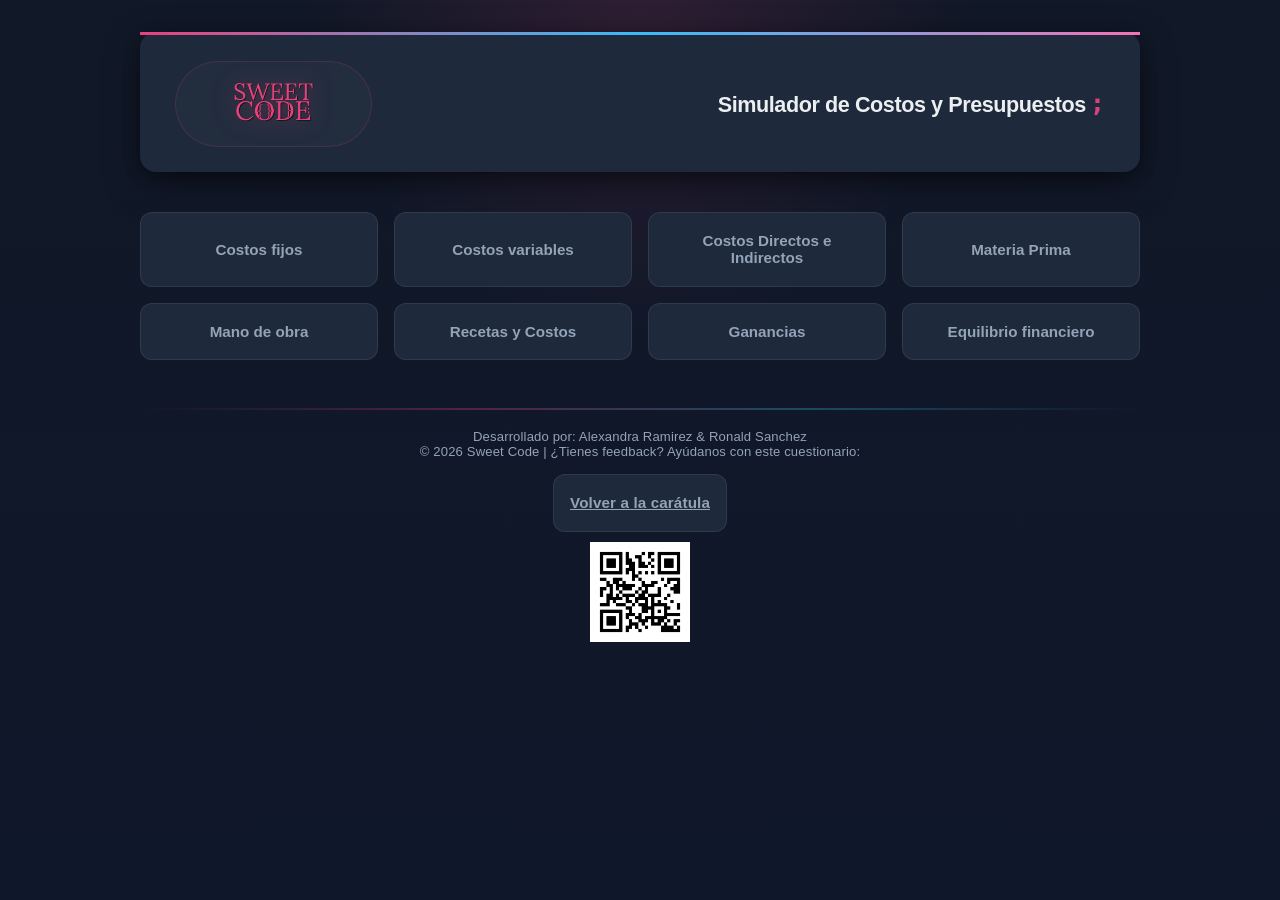
<file: index.html>
<!DOCTYPE html>
<html lang="es">

<head>
    <meta charset="UTF-8">
    <meta name="viewport" content="width=device-width, initial-scale=1.0">
    <title>Costos y Presupuestos | Sweet Code</title>
    <link rel="stylesheet" href="styles.css">
</head>

<body>
    <header>
        <div class="logo">
            <img src="sweetCode2.png">
        </div>
        <h1>Simulador de Costos y Presupuestos</h1>
    </header>
    <nav>
        <button class="boton-secundario" onclick="mostrarSeccion('fijos')">Costos fijos</button>
        <button class="boton-secundario" onclick="mostrarSeccion('variables')">Costos variables</button>
        <button class="boton-secundario" onclick="mostrarSeccion('directos')">Costos Directos e Indirectos</button>
        <button class="boton-secundario" onclick="mostrarSeccion('materia')">Materia Prima</button>
        <button class="boton-secundario" onclick="mostrarSeccion('manoDeObra')">Mano de obra</button>
        <button class="boton-secundario" onclick="mostrarSeccion('recetas')">Recetas y Costos</button>
        <button class="boton-secundario" onclick="mostrarSeccion('ganancias')">Ganancias</button>
        <button class="boton-secundario" onclick="mostrarSeccion('equilibrio')">Equilibrio financiero</button>
    </nav>
    <main class="simulador">

        <section id="fijos" class="pantalla seccion-contenedor">
            <h2 class="titulo-seccion">Costos Fijos Mensuales</h2>
            <div id="bloque_explicacion_fijos" class="bloque-teoria"></div>
        </section>

        <section id="variables" class="pantalla seccion-contenedor">
            <h2 class="titulo-seccion">Costos Variables Operativos</h2>
            <div id="bloque_explicacion_variables" class="bloque-teoria"></div>
        </section>

        <section id="directos" class="pantalla seccion-contenedor">
            <h2 class="titulo-seccion">Costos Directos e Indirectos</h2>
            <div id="bloque_explicacion_directos" class="bloque-teoria"></div>
        </section>

        <section id="materia" class="pantalla seccion-contenedor">
            <h2 class="titulo-seccion">Registro de Insumos (Materia Prima)</h2>
            <div id="bloque_explicacion_materia" class="bloque-teoria"></div>
        </section>

        <section id="manoDeObra" class="pantalla seccion-contenedor">
            <h2 class="titulo-seccion">Mano de Obra</h2>
            <div id="bloque_explicacion_manoDeObra" class="bloque-teoria"></div>
        </section>

        <section id="recetas" class="pantalla seccion-contenedor">
            <h2 class="titulo-seccion">Estructuración de Recetas y Costos</h2>
            <div id="bloque_explicacion_recetas" class="bloque-teoria"></div>
        </section>

        <section id="ganancias" class="pantalla seccion-contenedor">
            <h2 class="titulo-seccion">Ganancia (o Utilidad)</h2>
            <div id="bloque_explicacion_ganancias" class="bloque-teoria"></div>
        </section>

        <section id="equilibrio" class="pantalla seccion-contenedor">
            <h2 class="titulo-seccion">Punto de Equilibrio Financiero</h2>
            <div id="bloque_explicacion_equilibrio" class="bloque-teoria"></div>
        </section>
    </main>
    <footer>
        <p>Desarrollado por: Alexandra Ramirez &amp; Ronald Sanchez</p>
        <p>© 2026 Sweet Code | ¿Tienes feedback? Ayúdanos con este cuestionario:</p>
        <br>
        <p><a class="boton-secundario" href="caratula.html">Volver a la carátula</a></p>
        <img src="qr.png" alt="QR Cuestionario" class="img-qr">
    </footer>

    <script src="teoria.js"></script>
    <script src="script.js"></script>
    <script src="utilitarios.js"></script>
</body>

</html>
</file>
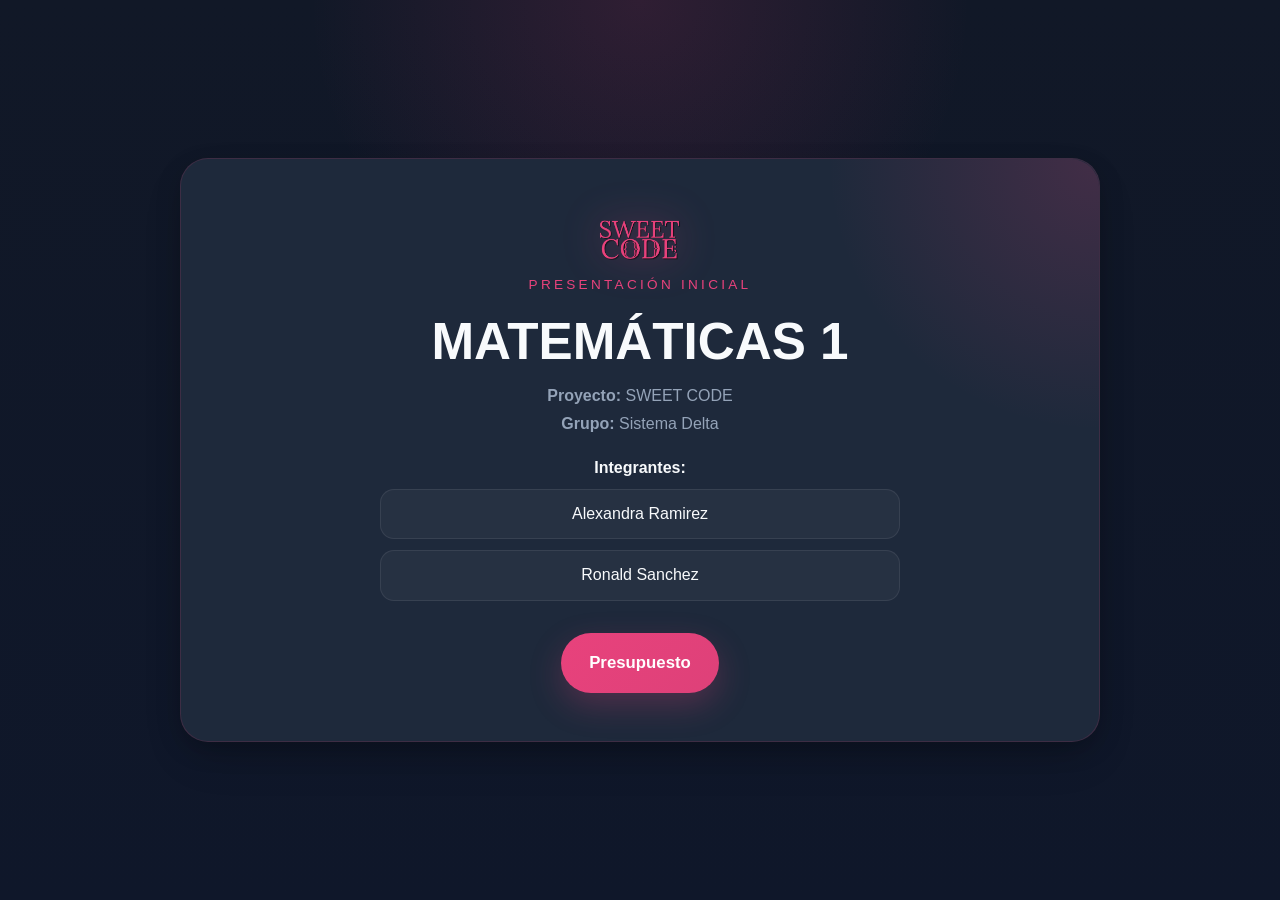
<file: caratula.html>
<!DOCTYPE html>
<html lang="es">
<head>
    <meta charset="UTF-8">
    <meta name="viewport" content="width=device-width, initial-scale=1.0">
    <title>Sweet Code | Carátula</title>
    <link rel="stylesheet" href="styles.css">
</head>
<body>
    <main class="caratula-contenedor">
        <section class="caratula-card card">
            <div class="caratula-logo">
                <img src="sweetCode2.png" alt="Logo Sweet Code">
            </div>
            <div class="caratula-texto">
                <p class="caratula-tag">Presentación inicial</p>
                <h1>MATEMÁTICAS 1</h1>
                <p class="caratula-item"><strong>Proyecto:</strong> SWEET CODE</p>
                <p class="caratula-item"><strong>Grupo:</strong> Sistema Delta</p>
                <div class="caratula-integrantes">
                    <p class="integrantes-titulo">Integrantes:</p>
                    <ul>
                        <li>Alexandra Ramirez</li>
                        <li>Ronald Sanchez</li>
                    </ul>
                </div>
                <a class="boton-principal" href="index.html">Presupuesto</a>
            </div>
        </section>
    </main>
</body>
</html>
</file>
<file: styles.css>
/* ==========================================================================
   CSS Variables
   ========================================================================== */
:root {
    --bg-principal: #0f172a;
    --bg-tarjetas: #1e293b;
    --texto-blanco: #f8fafc;
    --texto-gris: #94a3b8;
    --rosa-marca: #e8427c;
    --rosa-claro: #f472b6;
    --celeste-tech: #38bdf8;
    --naranja-merma: #f59e0b;
    --tipografia: 'Inter', 'Segoe UI', Roboto, sans-serif;
    --transicion: all 0.25s cubic-bezier(0.4, 0, 0.2, 1);
}

/* ==========================================================================
   Reset & Base
   ========================================================================== */
*,
*::before,
*::after {
    box-sizing: border-box;
    margin: 0;
    padding: 0;
}

input[type="number"]::-webkit-inner-spin-button,
input[type="number"]::-webkit-outer-spin-button {
    -webkit-appearance: none;
    margin: 0;
}

input[type="number"] {
    -moz-appearance: textfield;
}

body {
    min-height: 100vh;
    color: var(--texto-blanco);
    font-family: var(--tipografia);
    background: radial-gradient(circle at top, rgba(232, 66, 124, 0.14), transparent 30%),
                linear-gradient(180deg, #111827 0%, var(--bg-principal) 100%);
    padding: 2rem 1.5rem;
    display: flex;
    flex-direction: column;
    align-items: center;
}

/* ==========================================================================
   Header
   ========================================================================== */
header {
    width: 100%;
    max-width: 1000px;
    background-color: var(--bg-tarjetas);
    padding: 1.6rem 2.2rem;
    border-radius: 16px;
    margin-bottom: 2.5rem;
    display: flex;
    align-items: center;
    justify-content: space-between;
    gap: 2rem;
    border-top: 3px solid transparent;
    border-image: linear-gradient(90deg, var(--rosa-marca), var(--celeste-tech), var(--rosa-claro)) 1;
    border-image-slice: 1;
    box-shadow: 0 4px 16px rgba(0,0,0,0.3), 0 12px 40px -8px rgba(0,0,0,0.5);
}

header .logo {
    display: flex;
    align-items: center;
    justify-content: center;
    margin-bottom: 0;
    background: rgba(255,255,255,0.02);
    padding: 0.5rem 1.8rem;
    border-radius: 50px;
    border: 1px solid rgba(232,66,124,0.18);
    animation: aparecerLogo 0.8s ease-out forwards;
}

header .logo img {
    height: 68px;
    width: auto;
    display: block;
    object-fit: contain;
    transition: var(--transicion);
    filter: drop-shadow(0 0 12px rgba(232,66,124,0.35));
}

header .logo img:hover {
    transform: scale(1.03);
    filter: drop-shadow(0 0 20px rgba(232,66,124,0.5));
}

header h1 {
    font-size: 1.35rem;
    font-weight: 700;
    color: var(--texto-blanco);
    opacity: 0.95;
    text-align: right;
    letter-spacing: -0.02em;
    line-height: 1.4;
}

header h1::after {
    content: ';';
    color: var(--rosa-marca);
    font-family: monospace;
    font-size: 1.6rem;
    margin-left: 4px;
}

/* ==========================================================================
   Navigation
   ========================================================================== */
nav {
    width: 100%;
    max-width: 1000px;
    display: grid;
    grid-template-columns: repeat(auto-fit, minmax(220px, 1fr));
    gap: 1rem;
}

nav button {
    background-color: var(--bg-tarjetas);
    color: var(--texto-gris);
    border: 1px solid rgba(255,255,255,0.06);
    border-bottom: 2px solid transparent;
    padding: 1rem 0.9rem;
    font-size: 0.92rem;
    font-weight: 600;
    border-radius: 10px;
    cursor: pointer;
    text-align: center;
    transition: var(--transicion);
}

nav button:hover {
    color: var(--texto-blanco);
    background-color: rgba(30,41,59,0.9);
    border-bottom-color: var(--rosa-marca);
    transform: translateY(-2px);
    box-shadow: 0 4px 12px rgba(225,29,72,0.15), 0 8px 24px -4px rgba(0,0,0,0.3);
}

nav button:focus {
    outline: 2px solid var(--celeste-tech);
    outline-offset: 2px;
}

/* ==========================================================================
   Animations
   ========================================================================== */
@keyframes aparecerLogo {
    from { opacity: 0; transform: translateY(-15px); }
    to { opacity: 1; transform: translateY(0); }
}

@keyframes suavizarEntrada {
    from { opacity: 0; transform: translateY(10px); }
    to { opacity: 1; transform: translateY(0); }
}

/* ==========================================================================
   Reusable Classes
   ========================================================================== */
.card {
    background-color: var(--bg-tarjetas);
    border: 1px solid rgba(232,66,124,0.15);
    border-radius: 18px;
    box-shadow: 0 8px 24px rgba(0,0,0,0.18), 0 20px 48px -12px rgba(0,0,0,0.2);
}

.flex-center {
    display: flex;
    align-items: center;
    justify-content: center;
}

.text-center { text-align: center !important; }

.seccion-contenedor {
    width: 100%;
    max-width: 1000px;
    margin: 0 auto 2.5rem;
    padding: 2rem 1.5rem;
}

.titulo-seccion {
    font-size: 1.5rem;
    font-weight: 700;
    color: var(--texto-blanco);
    margin-bottom: 1.5rem;
    position: relative;
    letter-spacing: -0.02em;
    padding-left: 1rem;
}

.titulo-seccion::before {
    content: '';
    position: absolute;
    left: 0;
    top: 15%;
    height: 70%;
    width: 3px;
    background: linear-gradient(180deg, var(--celeste-tech), var(--rosa-marca));
    border-radius: 3px;
    box-shadow: 0 0 8px rgba(56,189,248,0.3);
}

.texto-destacado {
    color: var(--texto-gris);
    font-weight: 600;
}

.img-qr {
    width: 100px;
    height: 100px;
    margin-top: 10px;
}

.boton-principal {
    display: inline-flex;
    align-items: center;
    justify-content: center;
    padding: 1.25rem 1.75rem;
    border-radius: 999px;
    background: linear-gradient(135deg, var(--rosa-marca), rgba(232,66,124,0.95));
    color: #ffffff;
    font-size: 1.05rem;
    font-weight: 700;
    text-decoration: none;
    transition: var(--transicion);
    box-shadow: 0 12px 32px rgba(232,66,124,0.25);
}

.boton-principal:hover,
.boton-principal:focus-visible {
    transform: translateY(-3px);
    box-shadow: 0 8px 20px rgba(232,66,124,0.3), 0 20px 48px rgba(232,66,124,0.2);
}

.boton-secundario {
    background-color: var(--bg-tarjetas);
    color: var(--texto-gris);
    border: 1px solid rgba(255,255,255,0.08);
    padding: 1.2rem 1rem;
    font-size: 0.95rem;
    font-weight: 600;
    border-radius: 12px;
    cursor: pointer;
    text-align: center;
    transition: var(--transicion);
    display: inline-flex;
    align-items: center;
    justify-content: center;
    gap: 0.5rem;
}

.boton-secundario:hover {
    color: var(--texto-blanco);
    background-color: #1e293b;
    border-color: var(--rosa-marca);
    transform: translateY(-2px);
    box-shadow: 0 4px 12px rgba(225,29,72,0.2), 0 8px 24px -4px rgba(0,0,0,0.3);
}

.boton-secundario:focus {
    outline: 2px solid var(--celeste-tech);
    outline-offset: 2px;
}

.text-muted { color: var(--texto-gris); }

/* ==========================================================================
   Caratula
   ========================================================================== */
.caratula-contenedor {
    width: 100%;
    max-width: 920px;
    min-height: calc(100vh - 4rem);
    display: flex;
    align-items: center;
    justify-content: center;
}

.caratula-card {
    width: 100%;
    padding: 3rem 2.5rem;
    border-radius: 28px;
    position: relative;
    text-align: center;
}

.caratula-card::before {
    content: '';
    position: absolute;
    inset: 0;
    border-radius: inherit;
    background: radial-gradient(circle at top right, rgba(232,66,124,0.18), transparent 25%);
    pointer-events: none;
}

.caratula-card > * {
    position: relative;
    z-index: 1;
}

.caratula-logo { display: flex; justify-content: center; }

.caratula-logo img {
    width: 140px;
    max-width: 100%;
    filter: drop-shadow(0 0 20px rgba(232,66,124,0.45));
}

.caratula-tag {
    color: var(--rosa-marca);
    letter-spacing: 0.24em;
    text-transform: uppercase;
    font-size: 0.85rem;
    margin-bottom: 1.25rem;
}

.caratula-card h1 {
    font-size: clamp(2rem, 4vw, 3.2rem);
    margin-bottom: 1rem;
    color: var(--texto-blanco);
}

.caratula-item {
    color: var(--texto-gris);
    font-size: 1rem;
    margin: 0.65rem 0;
}

.caratula-integrantes {
    margin: 1.6rem auto 2rem;
    max-width: 520px;
}

.integrantes-titulo {
    color: var(--texto-blanco);
    font-weight: 600;
    margin-bottom: 0.75rem;
}

.caratula-integrantes ul {
    list-style: none;
    display: grid;
    gap: 0.7rem;
}

.caratula-integrantes li {
    background: rgba(255,255,255,0.04);
    padding: 0.95rem 1.15rem;
    border-radius: 14px;
    color: var(--texto-blanco);
    border: 1px solid rgba(255,255,255,0.08);
}

/* ==========================================================================
   Sections / Main
   ========================================================================== */
main.simulador section { display: none; }

main.simulador section.activa {
    display: block;
    animation: suavizarEntrada 0.4s ease forwards;
}

main section.activa {
    width: 100%;
    max-width: 1000px;
    margin-top: 2.5rem;
}

/* ==========================================================================
   Bloque Teoria (Glass Effect)
   ========================================================================== */
.bloque-teoria {
    background-color: rgba(30,41,59,0.85);
    backdrop-filter: blur(8px);
    -webkit-backdrop-filter: blur(8px);
    border: 1px solid rgba(255,255,255,0.06);
    border-radius: 16px;
    padding: 2.2rem;
    box-shadow: 0 4px 16px rgba(0,0,0,0.2), 0 16px 40px -12px rgba(0,0,0,0.4);
    line-height: 1.75;
}

.bloque-teoria p {
    color: var(--texto-blanco);
    font-size: 1.02rem;
    margin-bottom: 1rem;
    opacity: 0.95;
}

.bloque-teoria p strong {
    color: var(--celeste-tech);
    font-weight: 600;
}

.bloque-teoria ul {
    list-style: none;
    display: flex;
    flex-direction: column;
    gap: 1rem;
}

.bloque-teoria ul li {
    background: rgba(255,255,255,0.015);
    border: 1px solid rgba(255,255,255,0.04);
    padding: 1.2rem 1.5rem 1.2rem 2.5rem;
    border-radius: 10px;
    color: var(--texto-gris);
    font-size: 0.95rem;
    position: relative;
    transition: var(--transicion);
}

.bloque-teoria ul li::before {
    content: '>';
    position: absolute;
    left: 1.2rem;
    top: 1.2rem;
    color: var(--rosa-marca);
    font-family: monospace;
    font-weight: 700;
    font-size: 1.1rem;
    transition: var(--transicion);
}

.bloque-teoria ul li strong {
    color: var(--rosa-marca);
    font-size: 1.05rem;
    display: inline-block;
    margin-right: 0.3rem;
}

.bloque-teoria ul li:hover {
    color: var(--texto-blanco);
    background: rgba(232,66,124,0.03);
    border-color: rgba(232,66,124,0.18);
    transform: translateX(4px);
    box-shadow: -4px 0 0 var(--rosa-marca);
}

.bloque-teoria ul li:hover::before {
    transform: translateX(3px);
    color: var(--celeste-tech);
}

/* ==========================================================================
   Formula Boxes
   ========================================================================== */
.formula-tech {
    background-color: var(--bg-principal);
    border: 0.5px solid rgba(56,189,248,0.2);
    color: var(--celeste-tech);
    font-family: monospace;
    font-size: 1rem;
    text-align: center;
    padding: 0.5rem;
    border-radius: 12px;
    margin-bottom: 1.8rem;
    box-shadow: inset 0 2px 8px rgba(0,0,0,0.5);
}

.formula-tech-sm {
    background-color: var(--bg-principal);
    border: 0.5px solid rgba(56,189,248,0.2);
    color: var(--celeste-tech);
    font-family: monospace;
    font-size: 0.9rem;
    text-align: center;
    padding: 0.35rem 1.2rem;
    border-radius: 8px;
    margin: 0.4rem 0;
    box-shadow: inset 0 1px 4px rgba(0,0,0,0.2);
    display: inline-block;
}

.formula-leyenda {
    display: flex;
    justify-content: center;
    gap: 2rem;
    font-family: monospace;
    font-size: 0.82rem;
    color: var(--texto-gris);
    margin-bottom: 0.5rem;
}

/* ==========================================================================
   Form Inputs
   ========================================================================== */
.input-formulario {
    width: 100%;
    padding: 0.65rem 0.8rem;
    border-radius: 8px;
    background: var(--bg-principal);
    color: var(--texto-blanco);
    border: 1px solid rgba(56,189,248,0.25);
    font-size: 0.95rem;
    transition: var(--transicion);
}

.input-formulario:focus {
    border-color: var(--celeste-tech);
    box-shadow: inset 0 1px 4px rgba(56,189,248,0.1), 0 0 8px rgba(56,189,248,0.15);
    outline: none;
}

.input-bold { font-weight: 700; }
.input-italic { font-style: italic; }

.td-footer-label {
    text-align: right;
    font-weight: 700;
    text-transform: uppercase;
}

.td-footer-value {
    padding-left: 1rem;
    font-size: 1.1rem;
}

.table-empty-cell { padding: 2rem; }

.fila-tabla {
    border-bottom: 1px solid rgba(255,255,255,0.06);
    color: var(--texto-gris);
    transition: var(--transicion);
}

.encabezado-tabla {
    background: var(--bg-principal);
    color: var(--celeste-tech);
    padding: 0.8rem;
    text-align: left;
}

/* ==========================================================================
   Buttons
   ========================================================================== */
.boton-agregar {
    background: linear-gradient(135deg, var(--rosa-marca), rgba(232,66,124,0.9));
    color: var(--texto-blanco);
    border: none;
    padding: 0.9rem 2rem;
    border-radius: 10px;
    font-weight: 600;
    cursor: pointer;
    font-size: 1rem;
    margin-top: 0.5rem;
    transition: var(--transicion);
    box-shadow: 0 4px 16px rgba(232,66,124,0.2);
}

.boton-agregar:hover {
    transform: translateY(-1px);
    box-shadow: 0 8px 24px rgba(232,66,124,0.3);
}

/* ==========================================================================
   Table Cells (Mano de Obra)
   ========================================================================== */
.fila-tabla td {
    padding: 0.8rem;
    text-align: center;
    font-size: 0.85rem;
    border-bottom: 1px solid rgba(255,255,255,0.04);
}

.fila-tabla td:first-child,
.fila-tabla td:nth-child(2) {
    text-align: left;
    font-weight: 500;
    color: var(--texto-blanco);
}

.th-num { width: 40px; text-align: center !important; }
.th-concepto { text-align: left !important; }
.th-monto-celeste { color: var(--celeste-tech) !important; text-align: center !important; }
.th-monto-rosa { color: var(--rosa-marca) !important; text-align: center !important; }
.th-monto-verde { color: #10b981 !important; text-align: center !important; }
.th-acciones { text-align: center !important; color: var(--texto-gris) !important; }

.fila-tabla .td-num { text-align: center; color: var(--texto-gris); font-size: 0.85rem; }
.fila-tabla .td-nombre { text-align: left; font-weight: 600; color: var(--texto-blanco); font-size: 0.9rem; }
.fila-tabla .td-cargo { text-align: left; color: var(--texto-blanco); font-weight: 500; font-size: 0.85rem; }
.fila-tabla .td-celeste { color: var(--celeste-tech); font-weight: 600; text-align: center; font-size: 0.88rem; }
.fila-tabla .td-rosa { color: var(--rosa-marca); font-weight: 600; text-align: center; font-size: 0.88rem; }
.fila-tabla .td-verde { color: #10b981; font-weight: 700; text-align: center; font-size: 0.88rem; }
.fila-tabla .td-tipo { color: var(--celeste-tech); font-weight: 600; text-align: center; font-size: 0.88rem; }

.btn-eliminar-tabla {
    background: rgba(232,66,124,0.1);
    color: var(--rosa-marca);
    border: 1px solid rgba(232,66,124,0.2);
    padding: 0.3rem 0.8rem;
    border-radius: 6px;
    cursor: pointer;
    font-size: 0.78rem;
    font-weight: 600;
    font-family: var(--tipografia);
    transition: var(--transicion);
}

.btn-eliminar-tabla:hover {
    background: rgba(232,66,124,0.25);
    box-shadow: 0 2px 8px rgba(232,66,124,0.15);
}

/* ==========================================================================
   Grid Totales & Tarjetas
   ========================================================================== */
.grid-totales {
    display: grid;
    grid-template-columns: repeat(auto-fit, minmax(220px, 1fr));
    gap: 1rem;
    margin: 2rem 0;
}

.tarjeta-total {
    background-color: var(--bg-tarjetas);
    padding: 1.5rem;
    border-radius: 12px;
    border-left: 4px solid var(--texto-gris);
    border-top: 1px solid rgba(255,255,255,0.04);
    box-shadow: 0 2px 8px rgba(0,0,0,0.15), 0 12px 32px -8px rgba(0,0,0,0.35);
    transition: var(--transicion);
}

.tarjeta-total:hover {
    transform: translateY(-2px);
    box-shadow: 0 4px 12px rgba(0,0,0,0.2), 0 16px 40px -8px rgba(0,0,0,0.4);
}

.tarjeta-total p {
    font-size: 0.82rem;
    color: var(--texto-gris);
    text-transform: uppercase;
    letter-spacing: 0.06em;
    margin-bottom: 0.5rem;
}

.tarjeta-total h3 {
    font-size: 1.8rem;
    font-weight: 700;
    color: var(--texto-blanco);
}

.tarjeta-total.mp-directa { border-left-color: var(--celeste-tech); }
.tarjeta-total.mp-indirecta { border-left-color: #a855f7; }
.tarjeta-total.mp-general { border-left-color: var(--rosa-marca); }
.tarjeta-total.mp-merma { border-left-color: var(--naranja-merma); }

/* ==========================================================================
   Panel Formulario
   ========================================================================== */
.panel-formulario {
    background-color: var(--bg-tarjetas);
    padding: 2rem;
    border-radius: 16px;
    border: 1px solid rgba(255,255,255,0.05);
    margin-bottom: 2.5rem;
    box-shadow: 0 4px 16px rgba(0,0,0,0.2), 0 16px 40px -12px rgba(0,0,0,0.45);
}

.panel-formulario h3 {
    font-size: 1.15rem;
    color: var(--celeste-tech);
    margin-bottom: 1.5rem;
    border-bottom: 1px solid rgba(255,255,255,0.07);
    padding-bottom: 0.5rem;
}

.grid-formulario {
    display: grid;
    grid-template-columns: repeat(auto-fit, minmax(200px, 1fr));
    gap: 1.2rem;
    margin-bottom: 1.5rem;
}

.campo-control {
    width: 100%;
    background-color: var(--bg-principal);
    color: var(--texto-blanco);
    border: 1px solid rgba(255,255,255,0.08);
    padding: 0.85rem 1.1rem;
    font-size: 0.95rem;
    border-radius: 8px;
    outline: none;
    transition: var(--transicion);
}

.campo-control:focus {
    border-color: var(--celeste-tech);
    box-shadow: inset 0 1px 4px rgba(56,189,248,0.08), 0 0 10px rgba(56,189,248,0.18);
}

.input-mini { width: 70px; min-width: 50px; }
.input-45 { width: 45px; }
.input-50 { width: 50px; }
.input-80 { width: 80px; }
.input-90 { width: 90px; }
.input-center { text-align: center; }

/* ==========================================================================
   Receta Cards & Accordion
   ========================================================================== */
.receta-card {
    background: transparent;
    border-radius: 10px;
    padding: 0;
    margin-bottom: 1.2rem;
    box-shadow: none;
    border: 1px solid rgba(232,66,124,0.15);
    overflow: hidden;
}

.receta-card-header {
    display: flex;
    justify-content: space-between;
    align-items: center;
    padding: 0.9rem 1.5rem;
    margin-bottom: 0;
    background: linear-gradient(135deg, rgba(232,66,124,0.08), rgba(15,23,42,0.95));
    border-left: 4px solid var(--rosa-marca);
    flex-wrap: wrap;
    gap: 0.5rem;
    transition: var(--transicion);
}

.receta-card-header:hover {
    background: linear-gradient(135deg, rgba(232,66,124,0.15), rgba(15,23,42,0.9));
}

.receta-card-title {
    color: var(--texto-blanco);
    font-size: 1.05rem;
    text-transform: uppercase;
    margin: 0;
    letter-spacing: 0.03em;
    display: flex;
    align-items: center;
    gap: 0;
    transition: var(--transicion);
}

.receta-card-title:hover { color: var(--celeste-tech); }

.receta-card-badge {
    background: rgba(56,189,248,0.06);
    padding: 0.3rem 0.7rem;
    border-radius: 6px;
    font-size: 0.8rem;
    color: var(--texto-gris);
    border: 1px solid rgba(56,189,248,0.1);
}

.receta-card > .tabla-receta,
.receta-card > .acciones-receta,
.receta-card > .form-agregar-ing {
    margin-left: 1.2rem;
    margin-right: 1.2rem;
}

.receta-card > .acciones-receta { padding-bottom: 1.2rem; }
.receta-card > .form-agregar-ing { margin-bottom: 1.2rem; }

.receta-acordeon-icono {
    display: inline-flex;
    align-items: center;
    justify-content: center;
    width: 22px;
    height: 22px;
    margin-right: 0.6rem;
    font-size: 0.65rem;
    color: var(--rosa-marca);
    background: rgba(232,66,124,0.1);
    border-radius: 4px;
    transition: var(--transicion);
    flex-shrink: 0;
}

.receta-card-title:hover .receta-acordeon-icono {
    background: rgba(232,66,124,0.22);
}

/* ==========================================================================
   Tabla Receta
   ========================================================================== */
.tabla-receta {
    width: 100%;
    border-collapse: collapse;
    text-align: left;
    margin-top: 1rem;
}

.tabla-receta thead {
    background: rgba(56,189,248,0.08);
    color: var(--celeste-tech);
}

.tabla-receta th,
.tabla-receta td {
    padding: 0.75rem;
    border-bottom: 1px solid rgba(255,255,255,0.06);
}

.tabla-receta th {
    font-weight: 600;
    font-size: 0.82rem;
    letter-spacing: 0.02em;
}

.tabla-receta .text-right { text-align: right; }
.tabla-receta .text-center { text-align: center; }
.tabla-receta .td-muted { color: var(--texto-gris); }
.tabla-receta .td-strong { color: var(--texto-blanco); font-weight: 500; }
.tabla-receta .td-highlight { color: var(--celeste-tech); font-weight: bold; }

.tabla-receta .row-total-receta { background: rgba(16,185,129,0.05); }
.tabla-receta .row-mano-obra { background: rgba(56,189,248,0.05); }
.tabla-receta .row-total-produccion { background: rgba(232,66,124,0.06); }

.acciones-receta {
    margin-top: 1rem;
    display: flex;
    gap: 0.6rem;
    flex-wrap: wrap;
    align-items: center;
}

.btn-receta {
    padding: 0.45rem 1rem;
    border-radius: 6px;
    cursor: pointer;
    font-size: 0.85rem;
    font-weight: 700;
    transition: var(--transicion);
}

.btn-receta-primary {
    background: linear-gradient(135deg, #10b981, #059669);
    border: none;
    color: white;
}

.btn-receta-danger {
    background: transparent;
    border: 1px solid #ef4444;
    color: #ef4444;
}

.btn-receta-outline {
    background: transparent;
    border: 1px solid var(--rosa-marca);
    color: var(--rosa-marca);
}

.btn-receta-dashed {
    background: transparent;
    border: 1px dashed var(--celeste-tech);
    color: var(--celeste-tech);
    padding: 0.4rem 0.8rem;
}

.form-agregar-ing {
    display: none;
    margin-top: 1rem;
    background: rgba(255,255,255,0.025);
    border-radius: 8px;
    padding: 1rem;
}

.fila-ingrediente-nueva-receta {
    display: grid;
    grid-template-columns: 2fr 1fr 1fr 1.3fr auto;
    gap: 0.6rem;
    align-items: end;
    margin-bottom: 0.8rem;
}

.fila-ingrediente-nueva-receta label {
    display: block;
    font-size: 0.78rem;
    color: var(--texto-gris);
    margin-bottom: 0.3rem;
}

.btn-eliminar-receta {
    background: transparent;
    border: 1px solid #ef4444;
    color: #ef4444;
    border-radius: 4px;
    padding: 0.45rem 0.6rem;
    cursor: pointer;
}

.btn-dashed {
    background: transparent;
    border: 1px dashed var(--celeste-tech);
    color: var(--celeste-tech);
    border-radius: 6px;
    padding: 0.4rem 0.8rem;
    cursor: pointer;
    font-size: 0.85rem;
    font-weight: 700;
}

.tabla-receta tfoot td { padding: 0.8rem; font-weight: 700; }

.tabla-receta .row-total-receta td {
    background: rgba(16,185,129,0.05);
    color: #10b981;
    text-transform: uppercase;
}

.tabla-receta .row-mano-obra td {
    background: rgba(56,189,248,0.05);
    color: var(--celeste-tech);
    text-transform: uppercase;
}

.tabla-receta .row-total-produccion td {
    background: rgba(232,66,124,0.06);
    color: var(--rosa-marca);
    text-transform: uppercase;
}

.tabla-receta .td-footer-label { text-align: right; }
.tabla-receta .td-footer-value { padding-left: 1rem; font-size: 1.1rem; }

/* ==========================================================================
   Utility / Layout Helpers
   ========================================================================== */
.table-responsive { overflow-x: auto; }
.full-width-table { width: 100%; border-collapse: collapse; }
.table-empty-state td { padding: 2rem; }
.hidden { display: none !important; }
.d-none { display: none; }

.mt-1 { margin-top: 1rem; }
.mt-1-2 { margin-top: 1.2rem; }
.mt-1-5 { margin-top: 1.5rem; }
.mt-1-8 { margin-top: 1.8rem; }
.mt-2 { margin-top: 2rem; }
.mb-0-8 { margin-bottom: 0.8rem; }
.mb-1 { margin-bottom: 1rem; }
.mb-1-5 { margin-bottom: 1.5rem; }
.overflow-auto { overflow-x: auto; }

.section-heading {
    color: var(--celeste-tech);
    font-size: 1.1rem;
    margin-bottom: 1rem;
    padding-bottom: 0.5rem;
    border-bottom: 1px solid rgba(255,255,255,0.07);
}

.section-heading-strong {
    font-size: 1.2rem;
    color: var(--celeste-tech);
    margin-bottom: 1.5rem;
    border-bottom: 1px solid rgba(255,255,255,0.08);
    padding-bottom: 0.5rem;
}

.form-label {
    display: block;
    font-size: 0.85rem;
    color: var(--texto-gris);
    margin-bottom: 0.4rem;
}

.form-label-small {
    display: block;
    font-size: 0.78rem;
    color: var(--texto-gris);
    margin-bottom: 0.3rem;
}

/* ==========================================================================
   Preview Boxes
   ========================================================================== */
.preview-box {
    display: none;
    background: var(--bg-principal);
    border: 1px solid rgba(56,189,248,0.15);
    border-radius: 12px;
    padding: 1.2rem;
    margin-bottom: 1.2rem;
}

.preview-box p {
    color: var(--texto-gris);
    font-size: 0.85rem;
    margin-bottom: 0.8rem;
    text-transform: uppercase;
    letter-spacing: 0.05em;
}

.preview-grid {
    display: grid;
    grid-template-columns: repeat(auto-fit, minmax(160px, 1fr));
    gap: 0.8rem;
}

.preview-label { color: var(--texto-gris); font-size: 0.8rem; }

.preview-legend {
    color: var(--texto-gris);
    font-size: 0.8rem;
    margin-bottom: 0.8rem;
    text-transform: uppercase;
    letter-spacing: 0.05em;
}

.preview-value {
    font-size: 1.2rem;
    font-weight: 700;
    font-family: monospace;
}

.preview-value.celeste { color: var(--celeste-tech); }
.preview-value.verde { color: #10b981; }
.preview-value.rosa { color: var(--rosa-marca); }

.preview-card {
    display: none;
    background: var(--bg-principal);
    border: 1px solid rgba(56,189,248,0.15);
    border-radius: 12px;
    padding: 1.2rem;
    margin-bottom: 1.2rem;
}

.preview-card-title {
    color: var(--texto-gris);
    font-size: 0.85rem;
    margin-bottom: 0.8rem;
    text-transform: uppercase;
    letter-spacing: 0.05em;
}

/* ==========================================================================
   Text Utility Classes
   ========================================================================== */
.text-blanco { color: var(--texto-blanco) !important; }
.text-gris { color: var(--texto-gris) !important; }
.text-celeste { color: var(--celeste-tech) !important; }
.text-rosa { color: var(--rosa-marca) !important; }
.text-verde { color: #10b981 !important; }
.text-morado { color: #a855f7; }
.text-violeta { color: #a855f7 !important; }
.text-success { color: #10b981 !important; }
.text-danger { color: var(--rosa-marca) !important; }
.text-sm { font-size: 0.85rem; }
.text-right { text-align: right !important; }
.uppercase { text-transform: uppercase; }
.font-semibold { font-weight: 600; }
.font-medium { font-weight: 500; }
.font-bold { font-weight: 700; }
.italic { font-style: italic; }

/* ==========================================================================
   Action Buttons & Forms
   ========================================================================== */
.btn-add {
    margin-top: 0.6rem;
    border: 1px dashed var(--celeste-tech);
    color: var(--celeste-tech);
    background: transparent;
    padding: 0.4rem 0.8rem;
    border-radius: 6px;
    cursor: pointer;
    font-size: 0.8rem;
    font-weight: 700;
}

.flex-between {
    display: flex;
    justify-content: space-between;
    align-items: center;
    flex-wrap: wrap;
    gap: 0.5rem;
}

.flex-between-wrap {
    display: flex;
    justify-content: space-between;
    align-items: center;
    gap: 0.5rem;
    flex-wrap: wrap;
}

.button-group-inline { margin-top: 1.5rem; }
.table-full { width: 100%; border-collapse: collapse; }
.th-center { text-align: center; }
.th-actions { text-align: center; }

.th-monto-celeste,
.th-monto-rosa,
.th-monto-verde {
    text-align: right;
}

.btn-formulario {
    padding: 0.8rem 1.8rem;
    font-size: 0.95rem;
    font-weight: 600;
    border-radius: 10px;
    cursor: pointer;
    border: none;
    transition: var(--transicion);
    backdrop-filter: blur(4px);
}

.btn-formulario.guardar {
    background: linear-gradient(135deg, var(--rosa-marca), rgba(232,66,124,0.9));
    color: var(--texto-blanco);
    box-shadow: 0 4px 12px rgba(232,66,124,0.2);
}

.btn-formulario.guardar:hover {
    transform: translateY(-2px);
    box-shadow: 0 4px 12px rgba(225,29,72,0.25), 0 10px 24px -4px rgba(225,29,72,0.2);
}

.btn-formulario.cancelar {
    background-color: transparent;
    color: var(--texto-gris);
    border: 1px solid rgba(255,255,255,0.1);
}

.btn-formulario.cancelar:hover {
    color: var(--texto-blanco);
    background-color: rgba(255,255,255,0.04);
}

/* ==========================================================================
   Tabla Tech (Main Data Tables)
   ========================================================================== */
.contenedor-tabla {
    width: 100%;
    overflow-x: auto;
    -webkit-overflow-scrolling: touch;
    border-radius: 12px;
    box-shadow: 0 4px 16px rgba(0,0,0,0.2), 0 16px 40px -12px rgba(0,0,0,0.45);
}

.tabla-tech {
    width: 100%;
    border-collapse: collapse;
    background-color: var(--bg-tarjetas);
    font-size: 0.95rem;
    text-align: left;
}

.tabla-tech th {
    background-color: rgba(0,0,0,0.25);
    color: var(--celeste-tech);
    font-weight: 600;
    text-transform: uppercase;
    font-size: 0.78rem;
    letter-spacing: 0.06em;
    padding: 0.9rem 1rem;
    border-bottom: 1px solid rgba(56,189,248,0.12);
}

.tabla-tech td {
    padding: 0.9rem 1rem;
    color: var(--texto-blanco);
    border-bottom: 1px solid rgba(255,255,255,0.04);
}

.tabla-tech tbody tr:nth-child(even) {
    background-color: rgba(255,255,255,0.015);
}

.tabla-tech tbody tr:hover {
    background-color: rgba(255,255,255,0.03);
}

.tipo-directa { color: var(--celeste-tech) !important; font-weight: 600; }
.tipo-indirecta { color: #c084fc !important; font-weight: 600; }

.btn-editar-tech {
    background-color: rgba(56,189,248,0.08);
    color: var(--celeste-tech);
    border: 1px solid rgba(56,189,248,0.18);
    padding: 0.4rem 1rem;
    border-radius: 6px;
    font-size: 0.85rem;
    font-weight: 600;
    cursor: pointer;
    transition: var(--transicion);
    backdrop-filter: blur(4px);
}

.btn-editar-tech:hover {
    background-color: var(--celeste-tech);
    color: var(--bg-principal);
    box-shadow: 0 0 12px rgba(56,189,248,0.25);
}

/* ==========================================================================
   Formulario Contenedor (Recetas)
   ========================================================================== */
.formulario-contenedor {
    background: var(--bg-tarjetas);
    border: 1px solid rgba(56,189,248,0.15);
    border-radius: 12px;
    padding: 1.5rem;
    margin-bottom: 1.5rem;
}

.formulario-contenedor h3 {
    color: var(--celeste-tech);
    font-size: 1.1rem;
    margin-bottom: 1.2rem;
    padding-bottom: 0.5rem;
    border-bottom: 1px solid rgba(255,255,255,0.07);
}

.formulario-contenedor label {
    display: block;
    font-size: 0.85rem;
    color: var(--texto-gris);
    margin-bottom: 0.4rem;
}

/* ==========================================================================
   Section Helpers
   ========================================================================== */
.input-small-center { width: 80px; text-align: center; padding: 0.3rem; }
.td-pad-1 { padding: 1rem; }

.section-description {
    color: var(--texto-gris);
    font-size: 0.85rem;
    margin-bottom: 1rem;
}

.section-divider {
    border-top: 1px solid rgba(255,255,255,0.07);
    padding-top: 1.5rem;
    margin-top: 2rem;
    margin-bottom: 1.5rem;
}

.subtitle-rosa {
    color: var(--rosa-marca);
    margin-top: 1.2rem;
    margin-bottom: 0.6rem;
    font-size: 0.95rem;
}

/* ==========================================================================
   Costos Variables Section Overrides
   ========================================================================== */
#variables .panel-formulario {
    background-color: var(--bg-tarjetas);
    padding: 2rem;
    border-radius: 16px;
    border: 1px solid rgba(255,255,255,0.05);
    margin-bottom: 2.5rem;
    box-shadow: 0 4px 16px rgba(0,0,0,0.2), 0 16px 40px -12px rgba(0,0,0,0.45);
}

#variables .panel-formulario h3 {
    font-size: 1.2rem;
    color: var(--rosa-marca);
    margin-bottom: 1.5rem;
    border-bottom: 1px solid rgba(255,255,255,0.08);
    padding-bottom: 0.5rem;
}

#variables .panel-formulario label {
    display: block;
    margin-bottom: 0.5rem;
    color: var(--texto-gris);
    font-size: 0.9rem;
}

.botonera-formulario {
    display: flex;
    justify-content: flex-start;
    gap: 0.5rem;
    margin-top: 0.5rem;
}

#variables .tabla-tech th {
    background: rgba(232,66,124,0.08);
    border-bottom: 1px solid rgba(232,66,124,0.18);
}

#tabla_costos_variables .btn-editar-tech {
    background-color: rgba(232,66,124,0.08);
    color: var(--rosa-marca);
    border: 1px solid rgba(232,66,124,0.2);
    padding: 0.4rem 1.2rem;
    border-radius: 6px;
    font-size: 0.85rem;
    font-weight: 600;
    cursor: pointer;
    transition: var(--transicion);
}

#tabla_costos_variables .btn-editar-tech:hover {
    background-color: var(--rosa-marca);
    color: var(--texto-blanco);
    box-shadow: 0 0 12px rgba(232,66,124,0.3);
}

/* ==========================================================================
   Total Box
   ========================================================================== */
.bg-total-row { background: rgba(16,185,129,0.05); }
.bg-total-row td { border-top: 2px solid rgba(16,185,129,0.2) !important; }

.total-box-contenedor {
    margin-top: 1.5rem;
    text-align: right;
    padding: 1.2rem 1.5rem;
    background: var(--bg-tarjetas);
    border-radius: 12px;
    box-shadow: 0 2px 8px rgba(0,0,0,0.15), 0 8px 24px -4px rgba(0,0,0,0.25);
    border-right: 4px solid var(--rosa-marca);
}

.total-box-titulo {
    color: var(--texto-gris);
    font-size: 1.05rem;
    font-weight: 500;
}

.total-box-monto {
    color: var(--rosa-marca);
    font-size: 1.6rem;
    margin-left: 0.6rem;
    font-family: monospace;
    text-shadow: 0 0 10px rgba(232,66,124,0.2);
}

/* ==========================================================================
   Footer
   ========================================================================== */
footer {
    width: 100%;
    max-width: 1000px;
    margin-top: 3rem;
    padding: 1.2rem 0;
    border-top: 2px solid transparent;
    border-image: linear-gradient(90deg, transparent, rgba(232,66,124,0.3), rgba(56,189,248,0.3), transparent) 1;
    text-align: center;
    color: var(--texto-gris);
    font-size: 0.82rem;
    letter-spacing: 0.01em;
}

/* ==========================================================================
   Pagination
   ========================================================================== */
.paginacion-controles {
    display: flex;
    justify-content: space-between;
    align-items: center;
    padding: 0.8rem 1rem;
    margin-top: 0.5rem;
    background: rgba(255,255,255,0.02);
    border-radius: 8px;
}

.paginacion-info {
    color: var(--texto-gris);
    font-size: 0.85rem;
    font-weight: 500;
}

.paginacion-botones {
    display: flex;
    gap: 0.5rem;
}

.btn-paginacion {
    background: rgba(56,189,248,0.08);
    color: var(--celeste-tech);
    border: 1px solid rgba(56,189,248,0.18);
    padding: 0.4rem 1rem;
    border-radius: 6px;
    font-size: 0.85rem;
    font-weight: 600;
    cursor: pointer;
    font-family: var(--tipografia);
    transition: var(--transicion);
}

.btn-paginacion:hover:not(:disabled) {
    background: var(--celeste-tech);
    color: var(--bg-principal);
    box-shadow: 0 0 12px rgba(56,189,248,0.25);
}

.btn-paginacion:disabled {
    opacity: 0.35;
    cursor: not-allowed;
}

/* ==========================================================================
   Scroll & Overflow Helpers (Global)
   ========================================================================== */
.bloque-teoria table,
.tabla-tech,
.contenedor-tabla table {
    display: block;
    overflow-x: auto;
    -webkit-overflow-scrolling: touch;
    white-space: nowrap;
}

.bloque-teoria > div {
    overflow-x: auto;
    -webkit-overflow-scrolling: touch;
}

.formula-tech,
.formula-tech-sm {
    overflow-x: auto;
    -webkit-overflow-scrolling: touch;
    white-space: nowrap;
}

/* ==========================================================================
   Responsive: 768px (Tablets)
   ========================================================================== */
@media (max-width: 768px) {
    body { padding: 1rem 0.8rem; }

    header {
        flex-direction: column;
        text-align: center;
        padding: 1.5rem 1rem;
        gap: 1rem;
    }

    header h1 { font-size: 1.1rem; text-align: center; }

    nav { grid-template-columns: repeat(2, 1fr); gap: 0.7rem; }
    nav button { font-size: 0.82rem; padding: 0.9rem 0.5rem; }
    main section h2 { font-size: 1.2rem; }

    .contenedor-tabla,
    .bloque-teoria { overflow-x: auto; }

    .receta-card { overflow-x: auto; }
    .grid-formulario { grid-template-columns: 1fr; }
    .grid-totales { grid-template-columns: repeat(2, 1fr); }
    .botonera-formulario { flex-direction: column; }
    .botonera-formulario .btn-formulario { width: 100%; text-align: center; }

    .total-box-contenedor {
        text-align: center;
        border-right: none;
        border-bottom: 4px solid var(--rosa-marca);
    }

    .formula-tech,
    .formula-tech-sm { overflow-x: auto; white-space: nowrap; }

    .formula-leyenda {
        flex-direction: column;
        align-items: center;
        gap: 0.4rem;
    }

    .panel-formulario,
    .formulario-contenedor,
    .bloque-teoria { padding: 1.2rem; }

    .boton-agregar { width: 100%; }
    footer { font-size: 0.8rem; padding: 0.9rem 0; }
}

/* ==========================================================================
   Responsive: 680px (Caratula)
   ========================================================================== */
@media (max-width: 680px) {
    .caratula-card { padding: 2rem 1.5rem; border-radius: 24px; }
    .caratula-logo img { width: 120px; }
    .caratula-card h1 { font-size: 2.4rem; }
    .caratula-contenedor { min-height: calc(100vh - 2rem); }
}

/* ==========================================================================
   Responsive: 600px (Mobile)
   ========================================================================== */
@media (max-width: 600px) {
    body { padding: 1rem 0.8rem; }

    header {
        flex-direction: column;
        gap: 0.8rem;
        padding: 1.5rem 1rem;
        margin-bottom: 1.5rem;
    }

    header .logo { margin-bottom: 1.2rem; padding: 0.8rem 1.5rem; }
    header .logo img { height: 70px; }
    header h1 { font-size: 1.2rem; }

    nav { grid-template-columns: repeat(auto-fit, minmax(140px, 1fr)); gap: 0.8rem; }
    nav button { padding: 1rem 0.8rem; font-size: 0.85rem; }

    .botonera-formulario { flex-direction: column; width: 100%; }
    .botonera-formulario .btn-formulario {
        width: 100%;
        text-align: center;
        margin-left: 0 !important;
    }
}

/* ==========================================================================
   Responsive: 480px (Small Mobile)
   ========================================================================== */
@media (max-width: 480px) {
    body { padding: 0.6rem 0.4rem; }
    header .logo img { height: 54px; }
    header h1 { font-size: 1rem; }

    nav { grid-template-columns: 1fr; }
    nav button { font-size: 0.88rem; padding: 0.85rem 0.5rem; }
    main section h2 { font-size: 1rem; }

    .grid-totales { grid-template-columns: 1fr; }
    .tarjeta-total h3 { font-size: 1.4rem; }
    .total-box-monto { font-size: 1.1rem; }

    .tabla-tech td,
    .tabla-tech th { padding: 0.5rem 0.4rem; font-size: 0.78rem; }

    .btn-editar-tech,
    .btn-eliminar-tabla { padding: 0.25rem 0.5rem; font-size: 0.72rem; }

    .bloque-teoria { padding: 1rem; }

    .paginacion-controles {
        flex-direction: column;
        gap: 0.5rem;
        text-align: center;
    }
}
</file>
